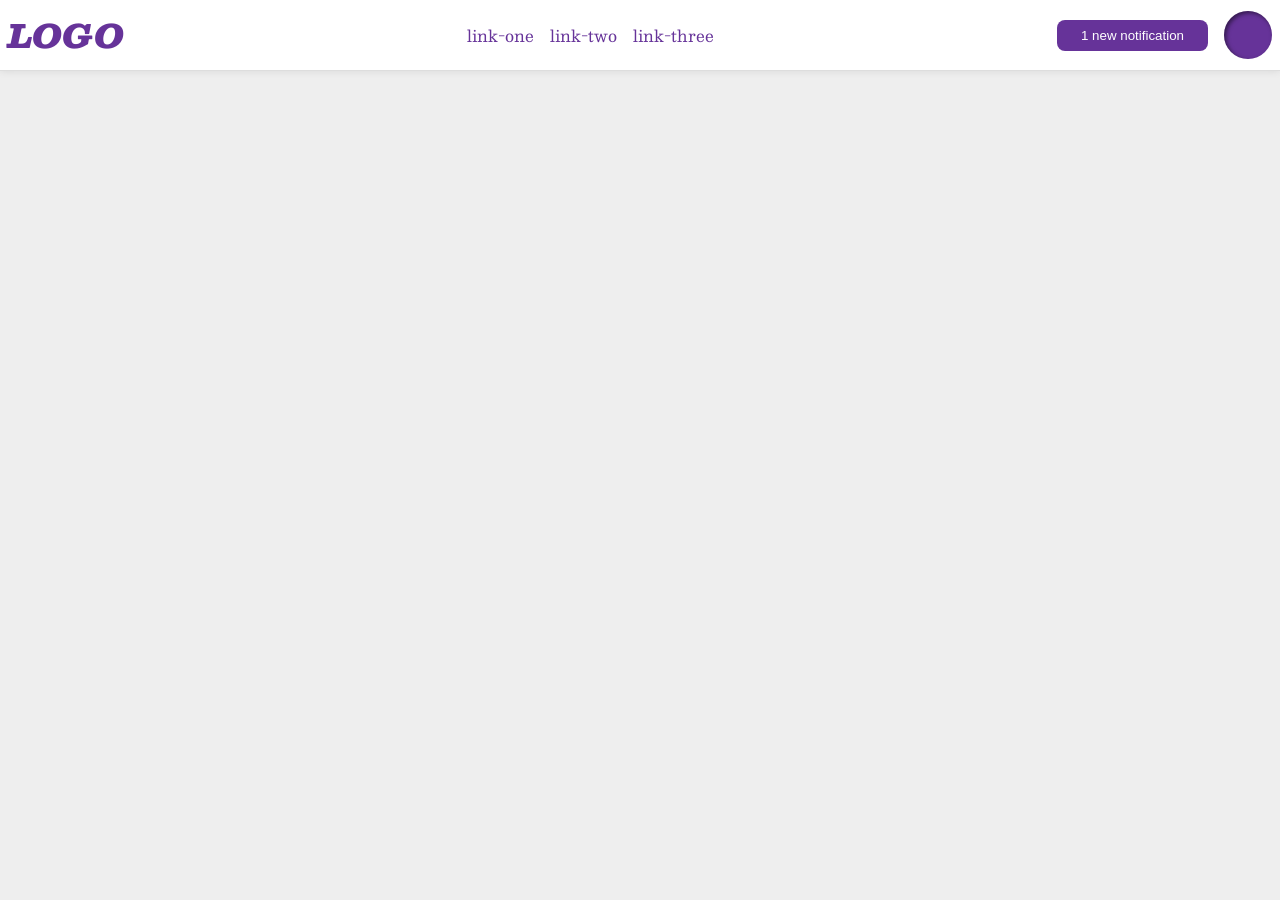
<file: foundations/flex/03-flex-header-2/index.html>
<!DOCTYPE html>
<html lang="en">
  <head>
    <meta charset="UTF-8">
    <meta http-equiv="X-UA-Compatible" content="IE=edge">
    <meta name="viewport" content="width=device-width, initial-scale=1.0">
    <title>Flex Header 2</title>
    <link rel="stylesheet" href="style.css">
  </head>
  <body>
    <div class="header">
      <div class="logo">
        LOGO
      </div>
      <ul class="links">
        <li><a href="https://google.com">link-one</a></li>
        <li><a href="https://google.com">link-two</a></li>
        <li><a href="https://google.com">link-three</a></li>
      </ul>
      <div class="right">
        <button class="notifications">
          1 new notification
        </button>
        <div class="profile-image"></div>
      </div>
    </div>
  </body>
</html>
</file>
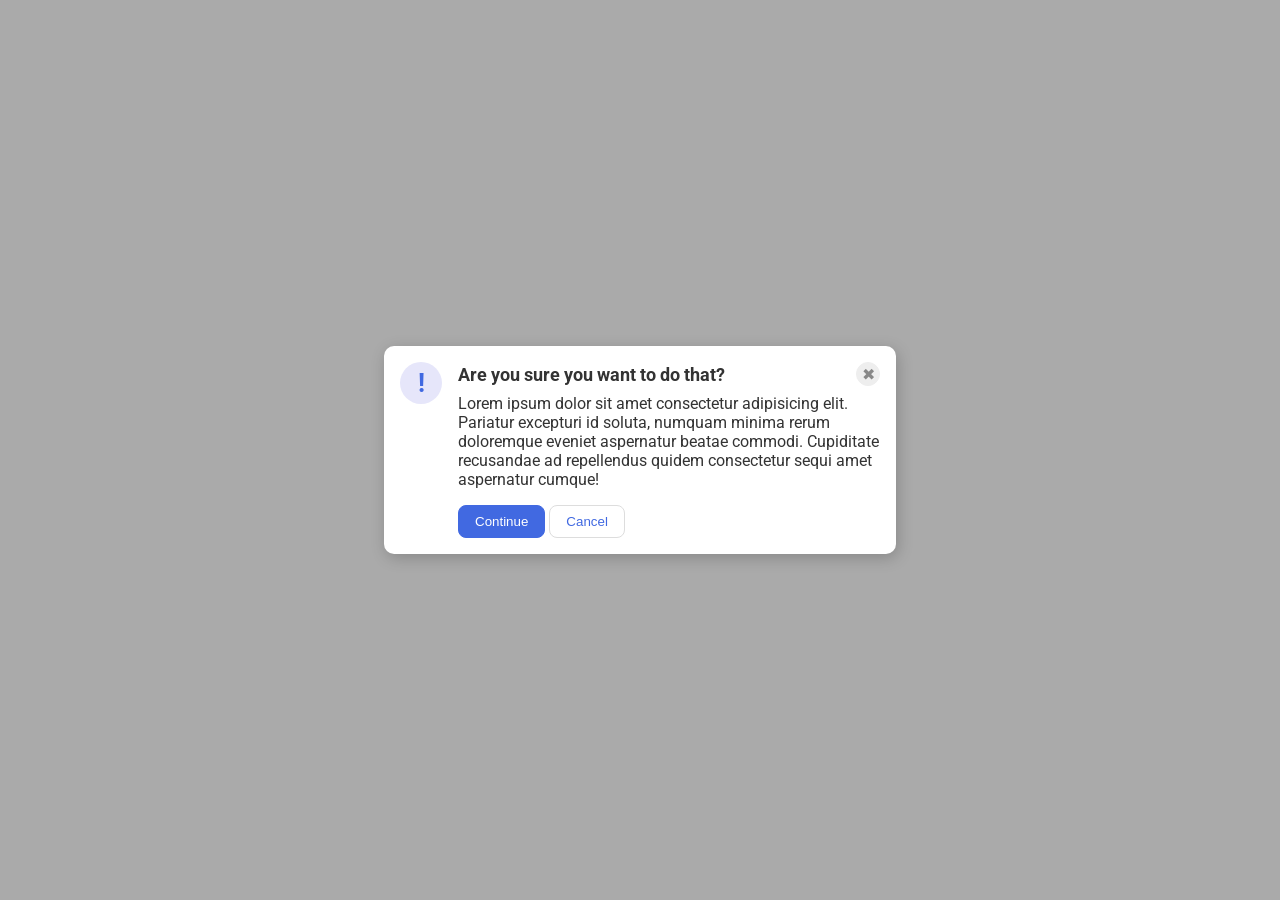
<file: foundations/flex/05-flex-modal/index.html>
<!DOCTYPE html>
<html lang="en">
  <head>
    <meta charset="UTF-8">
    <meta http-equiv="X-UA-Compatible" content="IE=edge">
    <meta name="viewport" content="width=device-width, initial-scale=1.0">
    <link rel="stylesheet" href="style.css">
    <title>Modal</title>
  </head>
  <body>
    <div class="modal">
      <div class="icon">!</div>  
      
      <div class="container">
        <div class="header">Are you sure you want to do that?
          <button class="close-button">✖</button>
        </div>
        <div class="text">Lorem ipsum dolor sit amet consectetur adipisicing elit. Pariatur excepturi id soluta, numquam minima rerum doloremque eveniet aspernatur beatae commodi. Cupiditate recusandae ad repellendus quidem consectetur sequi amet aspernatur cumque!</div>
        <button class="continue">Continue</button>
        <button class="cancel">Cancel</button>
      </div>
    </div>
  </body>
</html>
</file>
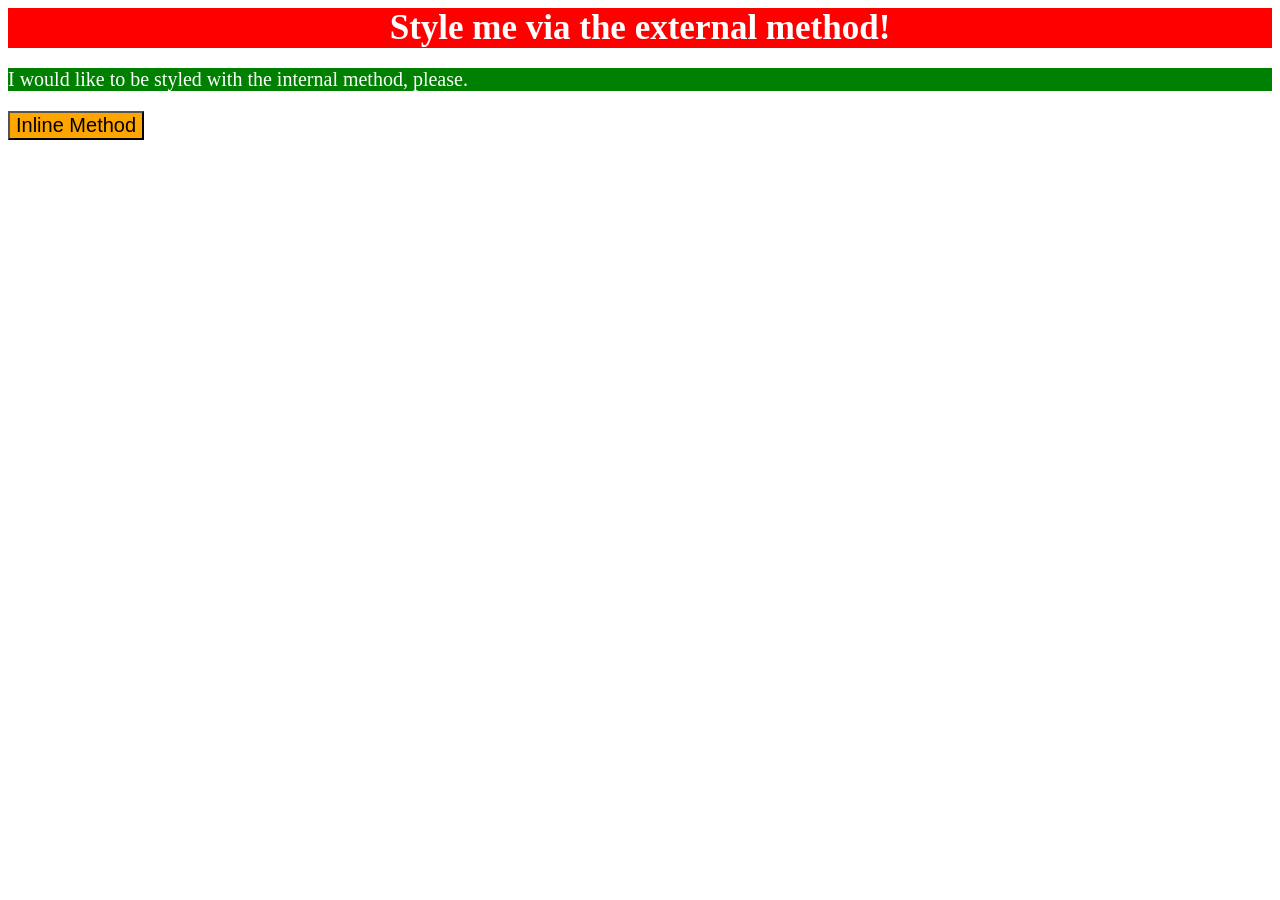
<file: foundations/intro-to-css/01-css-methods/index.html>
<!DOCTYPE html>
<html lang="en">
  <head>
    <meta charset="UTF-8">
    <meta http-equiv="X-UA-Compatible" content="IE=edge">
    <meta name="viewport" content="width=device-width, initial-scale=1.0">
    <title>Methods for Adding CSS</title>
    <link rel="stylesheet" href="styles.css">
    <style>
      .green-banner {
        color: white;
        background-color: green;
        font-size: 20px;
      }
    </style>
  </head>
  <body>
    <div class="red-banner">Style me via the external method!</div>
    <p class ="green-banner">I would like to be styled with the internal method, please.</p>
    <button style="background-color: orange; font-size: 20px">Inline Method</button>
  </body>
</html>
</file>
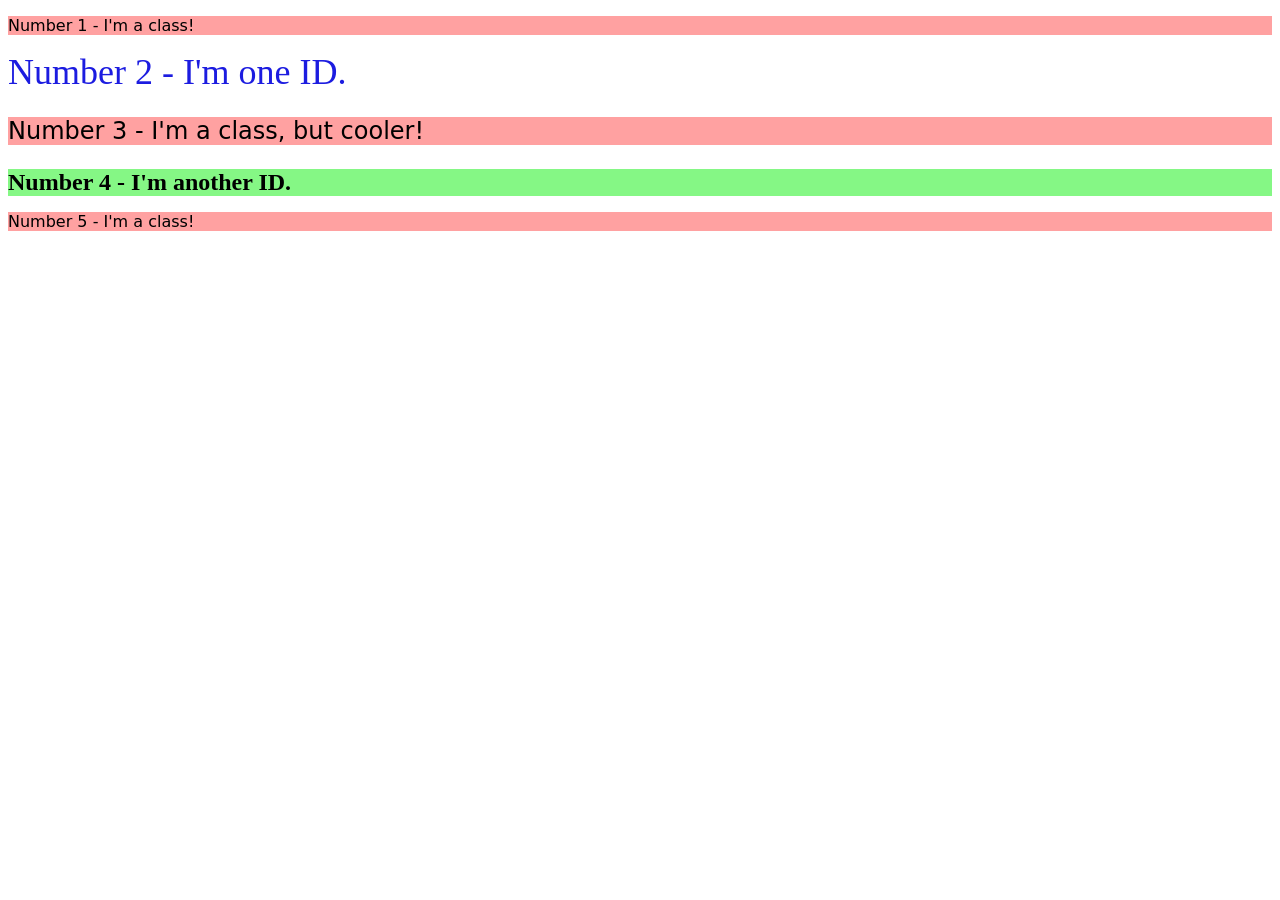
<file: foundations/intro-to-css/02-class-id-selectors/index.html>
<!DOCTYPE html>
<html lang="en">
  <head>
    <meta charset="UTF-8">
    <meta http-equiv="X-UA-Compatible" content="IE=edge">
    <meta name="viewport" content="width=device-width, initial-scale=1.0">
    <title>Class and ID Selectors</title>
    <link rel="stylesheet" href="style.css">
  </head>
  <body>
    <p class="odd">Number 1 - I'm a class!</p>
    <div id="two">Number 2 - I'm one ID.</div>
    <p class="odd adjust-font-size">Number 3 - I'm a class, but cooler!</p>
    <div id="four" class="adjust-font-size">Number 4 - I'm another ID.</div>
    <p class="odd">Number 5 - I'm a class!</p>
  </body>
</html>
</file>
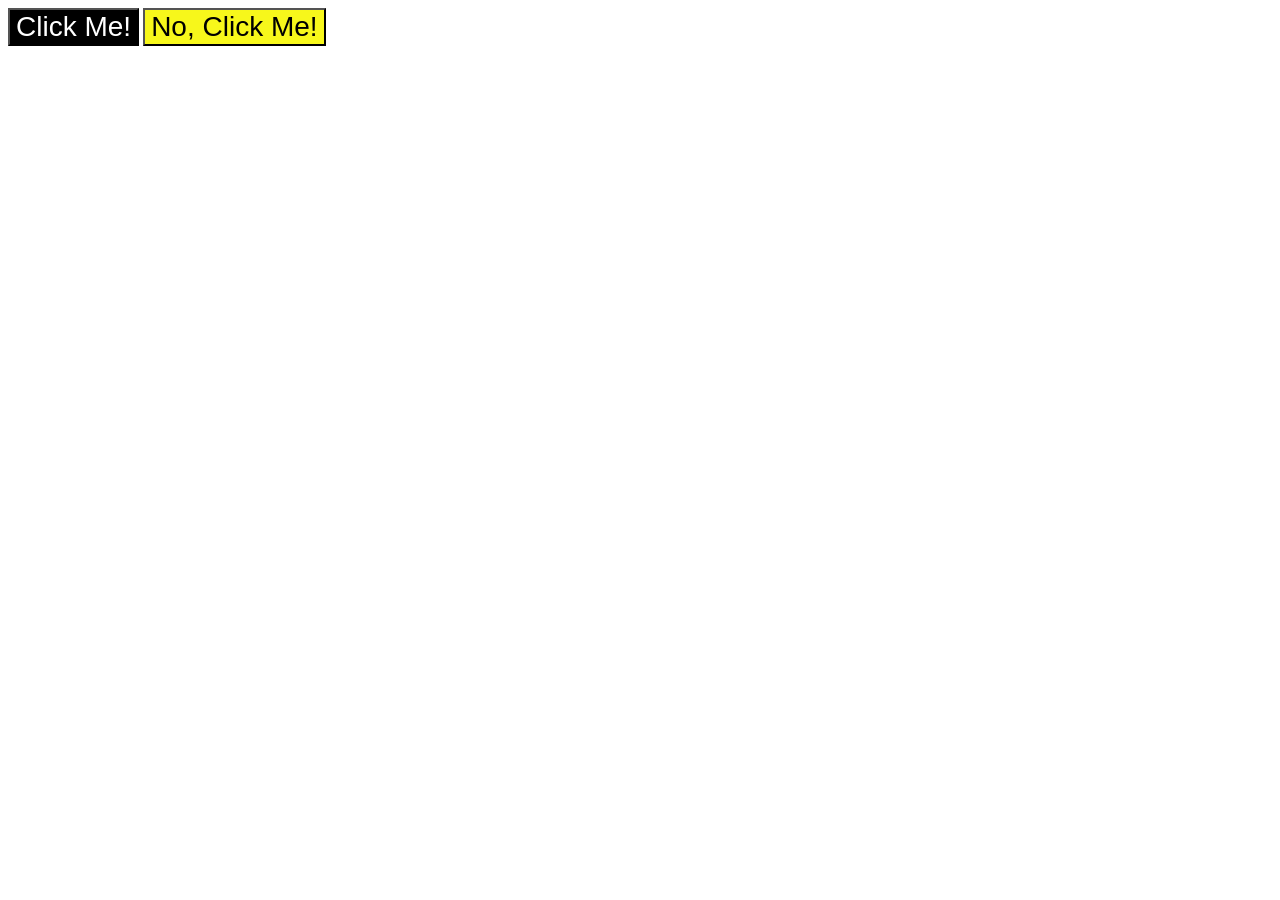
<file: foundations/intro-to-css/03-grouping-selectors/index.html>
<!DOCTYPE html>
<html lang="en">
  <head>
    <meta charset="UTF-8">
    <meta http-equiv="X-UA-Compatible" content="IE=edge">
    <meta name="viewport" content="width=device-width, initial-scale=1.0">
    <title>Grouping Selectors</title>
    <link rel="stylesheet" href="style.css">
  </head>
  <body>
    <button class="dark-button">Click Me!</button>
    <button class="light-button">No, Click Me!</button>
  </body>
</html>
</file>
<file: foundations/flex/03-flex-header-2/style.css>
/* this is some magical font-importing.  
you'll learn about it later. */
@import url('https://fonts.googleapis.com/css2?family=Besley:ital,wght@0,400;1,900&display=swap');

body {
  margin: 0;
  background: #eee;
  font-family: Besley, serif;
}

.header {
  background: white;
  border-bottom: 1px solid #ddd;
  box-shadow: 0 0 8px rgba(0,0,0,.1);
  display: flex;
  justify-content: space-between;
  padding: 8px;
}

.profile-image {
  background: rebeccapurple;
  box-shadow: inset 2px 2px 4px rgba(0,0,0,.5);
  border-radius: 50%;
  width: 48px;
  height: 48px;
}

.logo {
  color: rebeccapurple;
  font-size: 32px;
  font-weight: 900;
  font-style: italic;
}

button {
  border: none;
  border-radius: 8px;
  background: rebeccapurple;
  color: white;
  padding: 8px 24px;
}

a {
  /* this removes the line under our links */
  text-decoration: none;
  color: rebeccapurple;
}

ul {
  list-style-type: none;
  display: flex;
  padding: 0;
  margin: 0;
  gap: 16px;
}

.links, .right {
  display: flex;
  align-items: center;
  gap: 16px;
}
</file>
<file: foundations/flex/05-flex-modal/style.css>
@import url('https://fonts.googleapis.com/css2?family=Roboto:wght@400;700&display=swap');

html, body {
  height: 100%;
}

body {
  font-family: Roboto, sans-serif;
  margin: 0;
  background: #aaa;
  color: #333;
  /* I'll give you this one for free lol */
  display: flex;
  align-items: center;
  justify-content: center;
}

.modal {
  background: white;
  width: 480px;
  border-radius: 10px;
  box-shadow: 2px 4px 16px rgba(0,0,0,.2);
  display: flex;
  gap: 16px;
  padding: 16px;
}

.icon {
  color: royalblue;
  font-size: 26px;
  font-weight: 700;
  background: lavender;
  width: 42px;
  height: 42px;
  border-radius: 50%;
  display: flex;
  align-items: center;
  justify-content: center;
  flex-shrink: 0;
}

.header {
  display: flex;
  align-items: center;
  justify-content: space-between;
  font-size: 18px;
  font-weight: 700;
  margin-bottom: 8px;
}

.close-button {
  background: #eee;
  border-radius: 50%;
  color: #888;
  font-weight: 400;
  font-size: 16px;
  height: 24px;
  width: 24px;
  display: flex;
  align-items: center;
  justify-content: center;
  border: 1px solid #eee;
  padding: 0;
}

.text {
  margin-bottom: 16px;
}

button {
  cursor: pointer;
  padding: 8px 16px;
  border-radius: 8px;
}

button.continue {
  background: royalblue;
  border: 1px solid royalblue;
  color: white;
}

button.cancel {
  background: white;
  border: 1px solid #ddd;
  color: royalblue;
}
</file>
<file: foundations/intro-to-css/01-css-methods/styles.css>
.red-banner {
  color: white;
  background-color: red;
  text-align: center;
  font-size: 35px;
  font-weight: bold;
}
</file>
<file: foundations/intro-to-css/02-class-id-selectors/style.css>
/* Add CSS Styling */

.odd {
  background-color: #ffa1a1;
  font-family: Verdana, "DejaVu Sans", sans-serif;
}

.adjust-font-size {
  font-size: 24px;
}

#two {
  color: #1c1ce0;
  font-size: 36px;
}

#four {
  background-color: rgb(133, 247, 133);
  font-weight: bold;
}
</file>
<file: foundations/intro-to-css/03-grouping-selectors/style.css>
.dark-button,
.light-button {
  font-size: 28px;
  font-family: Helvetica, "Times New Roman", sans-serif;
}

.dark-button {
  color: white;
  background-color: black;
}

.light-button {
  background-color: rgb(247, 247, 27);
}
</file>
